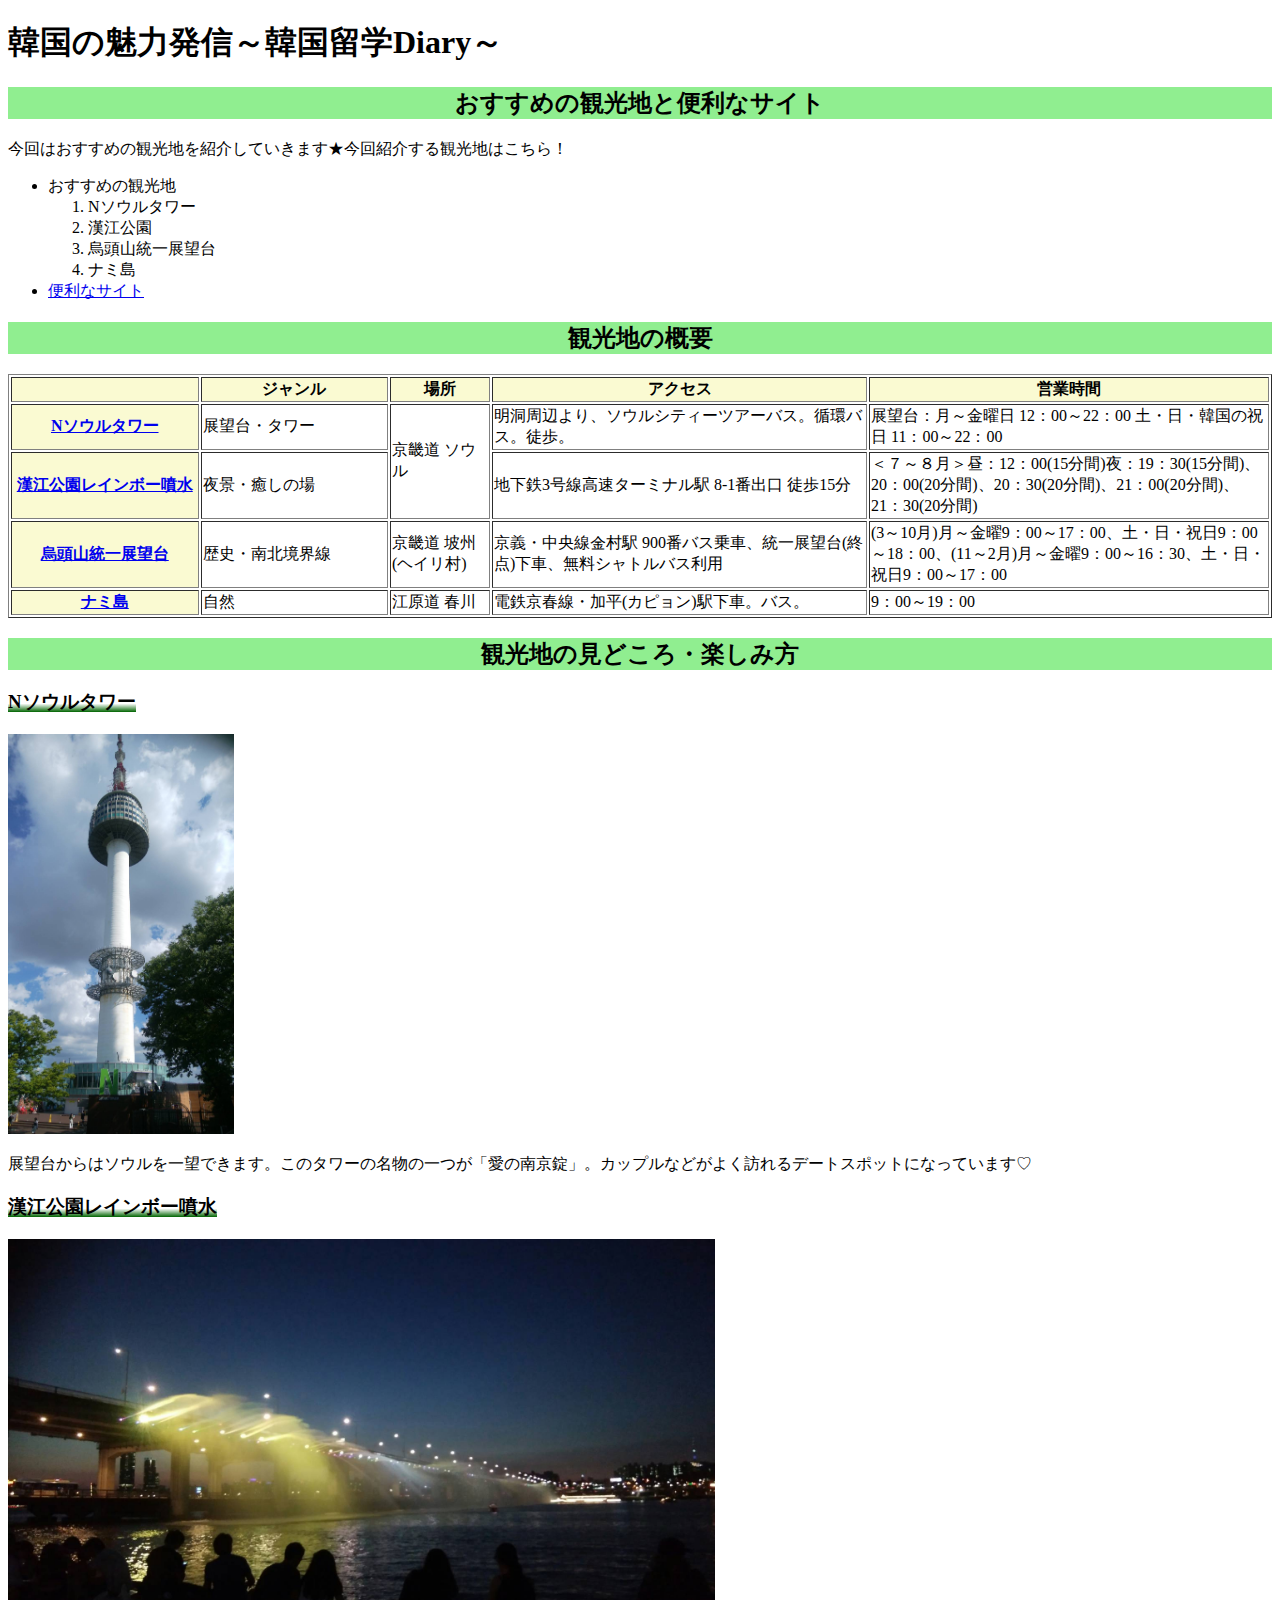
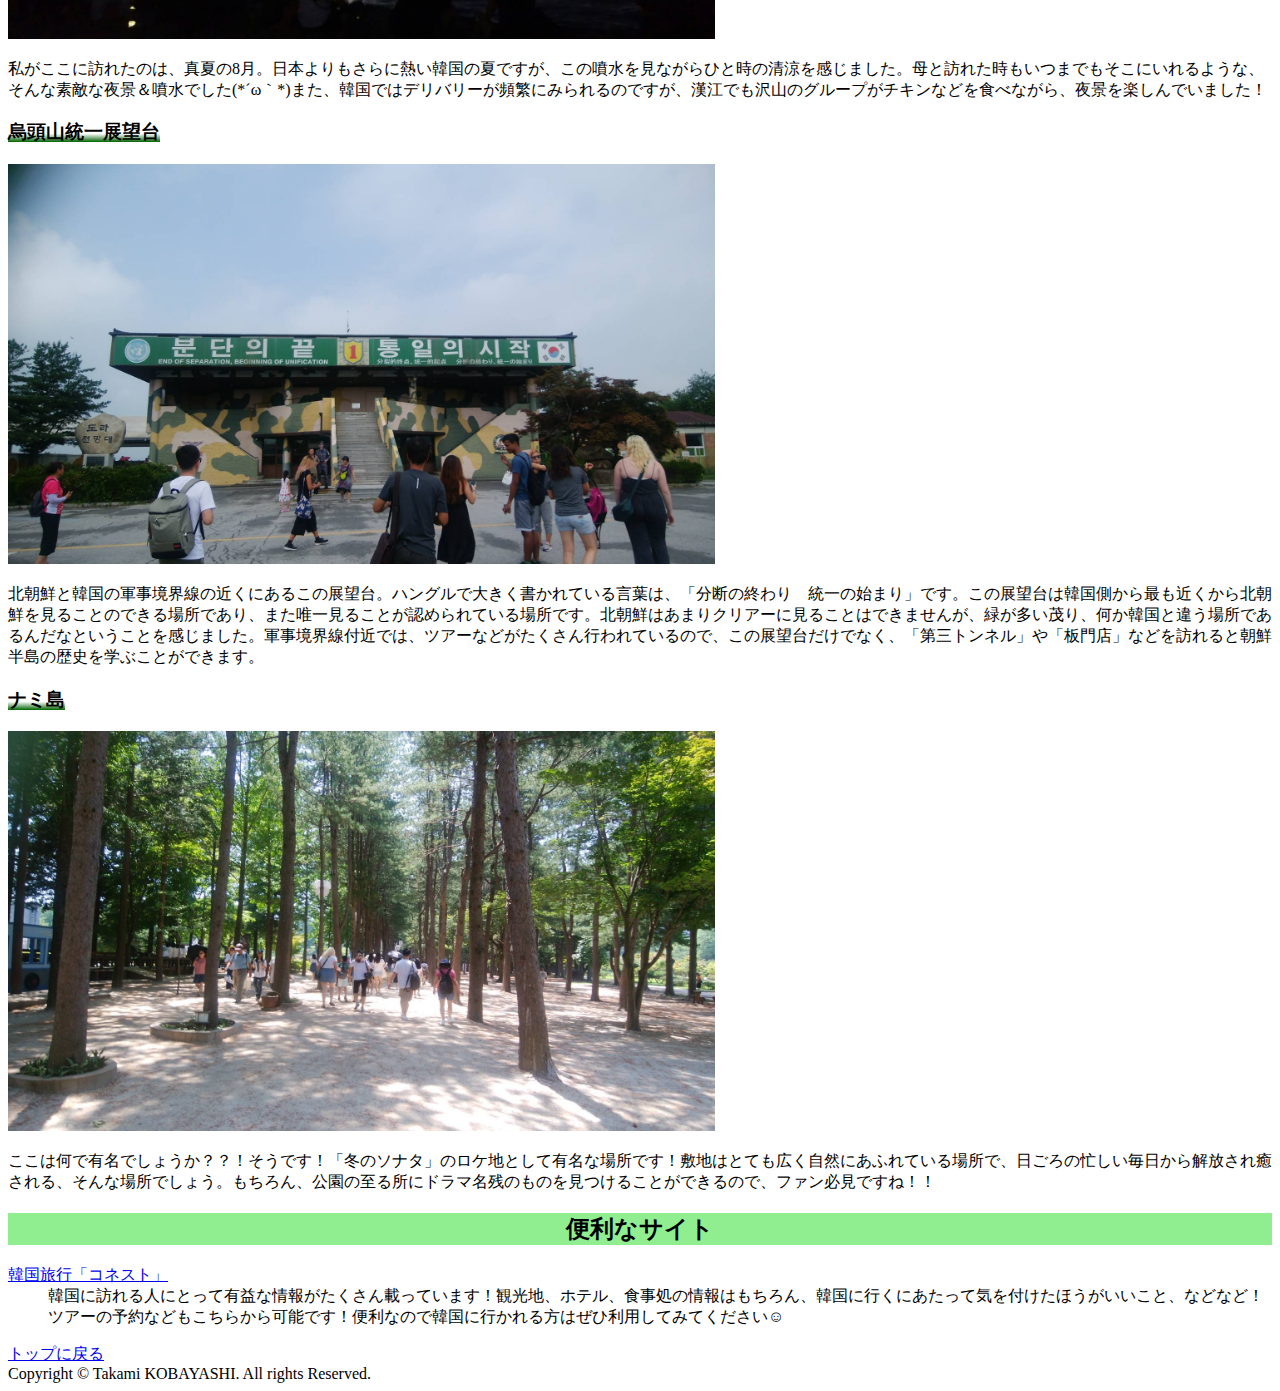
<file: page3.html>
<!DOCTYPE html>

<html lang="ja">
    <head>
        <meta charset="utf-8">
        <link rel="stylesheet" href="css/base3.css" />
        <title>韓国留学Diary</title>
    </head>
    
    <body>
        <header>
            <h1>韓国の魅力発信～韓国留学Diary～</h1>
            <h2 id="top">おすすめの観光地と便利なサイト</h2>
            <p>今回はおすすめの観光地を紹介していきます★今回紹介する観光地はこちら！</p>
            
            <div>
                <nav>
                    <ul>
                        <li>
                            おすすめの観光地
                            <ol>
                                <li>Nソウルタワー</li>
                                <li>漢江公園</li>
                                <li>烏頭山統一展望台</li>
                                <li>ナミ島</li>
                            </ol>
                        </li>
                        <li><a href="#website">便利なサイト</a></li>
                    </ul>
                </nav>
            </div>
            
        </header>
    
        <h2>観光地の概要</h2>
        <table border="1">
            <tr>
                <th width="15%"></th>
                <th width="15%">ジャンル</th>
                <th width="8%">場所</th>
                <th width="30%">アクセス</th>
                <th width="32%">営業時間</th>
            </tr>
            <tr>
                <th><a href="#tower">Nソウルタワー</a></th>
                <td>展望台・タワー</td>
                <td rowspan="2">京畿道 ソウル</td>
                <td>明洞周辺より、ソウルシティーツアーバス。循環バス。徒歩。</td>
                <td>展望台：月～金曜日 12：00～22：00 土・日・韓国の祝日 11：00～22：00</td>
            </tr>
            <tr>
                <th><a href="#river">漢江公園レインボー噴水</a></th>
                <td>夜景・癒しの場</td>
                <td>地下鉄3号線高速ターミナル駅 8-1番出口 徒歩15分</td>
                <td>＜７～８月＞昼：12：00(15分間)夜：19：30(15分間)、20：00(20分間)、20：30(20分間)、21：00(20分間)、21：30(20分間)</td>
            </tr>
            <tr>
                <th><a href="#border">烏頭山統一展望台</a></th>
                <td>歴史・南北境界線</td>
                <td>京畿道 坡州(ヘイリ村)</td>
                <td>京義・中央線金村駅 900番バス乗車、統一展望台(終点)下車、無料シャトルバス利用</td>
                <td>(3～10月)月～金曜9：00～17：00、土・日・祝日9：00～18：00、(11～2月)月～金曜9：00～16：30、土・日・祝日9：00～17：00</td>
            </tr>
            <tr>
                <th><a href="#nami">ナミ島</a></th>
                <td>自然</td>
                <td>江原道 春川</td>
                <td>電鉄京春線・加平(カピョン)駅下車。バス。</td>
                <td>9：00～19：00</td>
            </tr>
        </table>
        <h2>観光地の見どころ・楽しみ方</h2>
            <h3 id="tower"><span class="mark2">Nソウルタワー</span></h3>
            <img src="img/N%20Seoul%20Tower.jpg" height="400" alt="Nソウルタワー" />
                <p>展望台からはソウルを一望できます。このタワーの名物の一つが「愛の南京錠」。カップルなどがよく訪れるデートスポットになっています♡</p>
        
            <h3 id="river"><span class="mark2">漢江公園レインボー噴水</span></h3>
            <img src="img/Han-gang.jpg" height="400" alt="漢江公園レインボー噴水" />
                <p>私がここに訪れたのは、真夏の8月。日本よりもさらに熱い韓国の夏ですが、この噴水を見ながらひと時の清涼を感じました。母と訪れた時もいつまでもそこにいれるような、そんな素敵な夜景＆噴水でした(*´ω｀*)また、韓国ではデリバリーが頻繁にみられるのですが、漢江でも沢山のグループがチキンなどを食べながら、夜景を楽しんでいました！</p>
        
            <h3 id="border"><span class="mark2">烏頭山統一展望台</span></h3>
            <img src="img/Observatory.jpg" height="400" alt="烏頭山統一展望台" />
                <p>北朝鮮と韓国の軍事境界線の近くにあるこの展望台。ハングルで大きく書かれている言葉は、「分断の終わり　統一の始まり」です。この展望台は韓国側から最も近くから北朝鮮を見ることのできる場所であり、また唯一見ることが認められている場所です。北朝鮮はあまりクリアーに見ることはできませんが、緑が多い茂り、何か韓国と違う場所であるんだなということを感じました。軍事境界線付近では、ツアーなどがたくさん行われているので、この展望台だけでなく、「第三トンネル」や「板門店」などを訪れると朝鮮半島の歴史を学ぶことができます。</p>
        
        <h3 id="nami"><span class="mark2">ナミ島</span></h3>
            <img src="img/Nami%20Island%202.jpg" height="400" alt="ナミ島" />
                <p>ここは何で有名でしょうか？？！そうです！「冬のソナタ」のロケ地として有名な場所です！敷地はとても広く自然にあふれている場所で、日ごろの忙しい毎日から解放され癒される、そんな場所でしょう。もちろん、公園の至る所にドラマ名残のものを見つけることができるので、ファン必見ですね！！</p>
       
        <h2 id="website">便利なサイト</h2>
            <dl>
                <dt><a href="https://www.konest.com/" target="_blank">韓国旅行「コネスト」</a></dt>
                <dd>韓国に訪れる人にとって有益な情報がたくさん載っています！観光地、ホテル、食事処の情報はもちろん、韓国に行くにあたって気を付けたほうがいいこと、などなど！ツアーの予約などもこちらから可能です！便利なので韓国に行かれる方はぜひ利用してみてください☺</dd>
            </dl>
        <a href="#top" id="back_to_top">トップに戻る</a>
    
        <footer>
        Copyright &copy; Takami KOBAYASHI. All rights Reserved.
        </footer>
    </body>
    
    
</html>
</file>
<file: css/base3.css>
@charset "utf-8";

h2 {
    background-color: lightgreen;
    text-align: center;
}

#back_to_top:hover {
    font-size: 2em;
}

.mark2 {
    background: linear-gradient(transparent 60%, #006400);
}

tr:first-child {
        background-color: lightgoldenrodyellow;
}

th:first-child {
        background-color: lightgoldenrodyellow;
}
</file>
